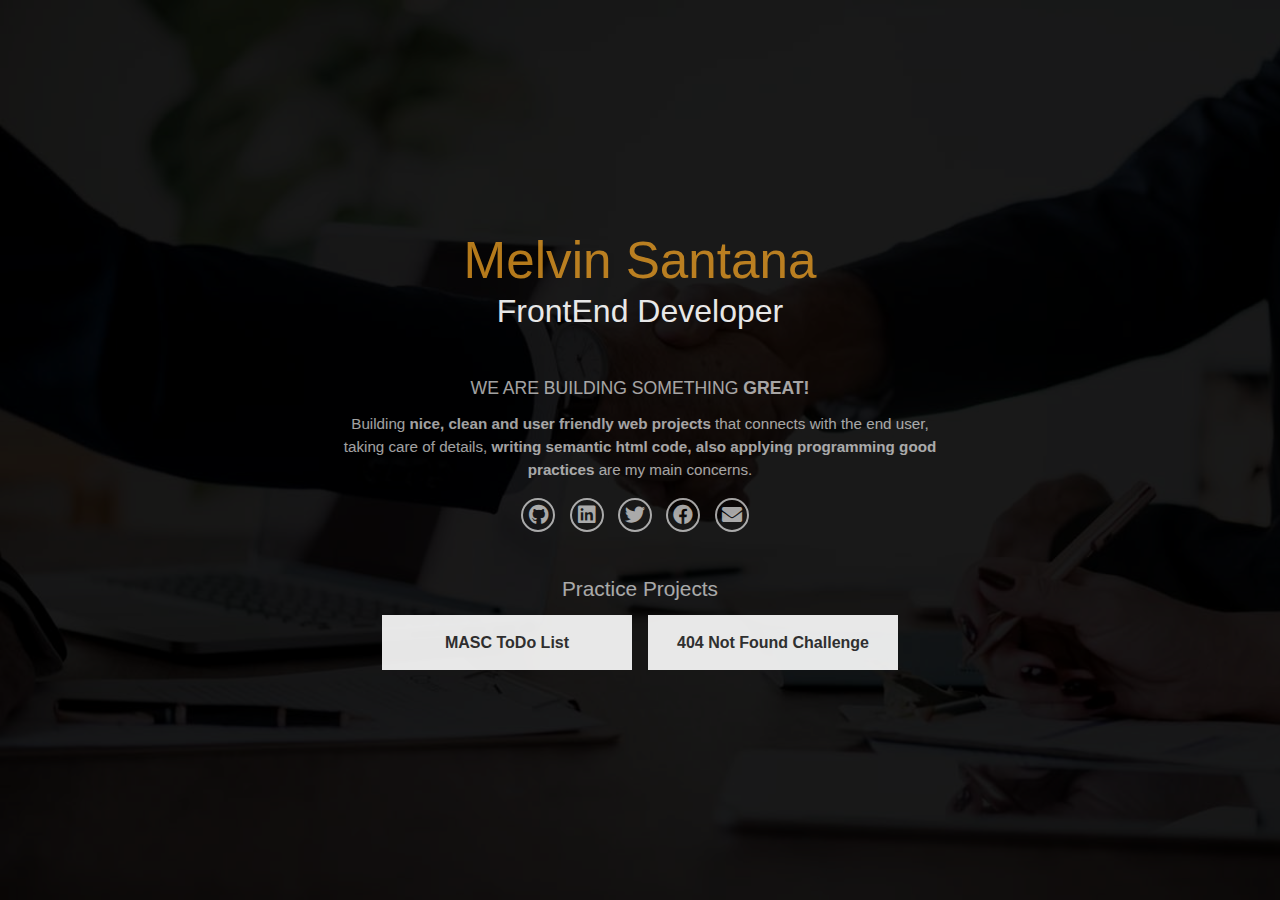
<file: index.html>
<!DOCTYPE html>
<html lang="en">
  <head>
    <meta charset="UTF-8" />
    <meta name="viewport" content="width=device-width, initial-scale=1" />
    <title>Site under construction</title>
    <link
      href="https://use.fontawesome.com/releases/v5.0.8/css/all.css"
      rel="stylesheet"
    />
    <link rel="stylesheet" href="assets/styles/style.min.css" />
  </head>

  <body>
    <div class="coverPage">
      <div class="__coverPage-content">
        <h1>Melvin Santana</h1>
        <h2>FrontEnd Developer</h2>
        <h3>We are building something <strong>GREAT!</strong></h3>
        <p>
          Building
          <strong>nice, clean and user friendly web projects</strong> that
          connects with the end user, taking care of details,
          <strong
            >writing semantic html code, also applying programming good
            practices</strong
          >
          are my main concerns.
        </p>
        <div class="socialMedia">
          <a
            class="socialIcon"
            href="https://github.com/melvinsantanac"
            target="_blank"
            rel="noreferrer noopener"
            ><i class="fab fa-github"></i
          ></a>
          <a
            class="socialIcon"
            href="https://www.linkedin.com/in/melvinsantanac"
            target="_blank"
            rel="noreferrer noopener"
            ><i class="fab fa-linkedin"></i
          ></a>
          <a
            class="socialIcon"
            href="https://twitter.com/melvinsantanac"
            target="_blank"
            rel="noreferrer noopener"
            ><i class="fab fa-twitter"></i
          ></a>
          <a
            class="socialIcon"
            href="https://www.facebook.com/melvinsantanac"
            target="_blank"
            rel="noreferrer noopener"
            ><i class="fab fa-facebook"></i
          ></a>
          <a
            class="socialIcon"
            href="mailto:mascueto@gmail.com"
            target="_blank"
            rel="noreferrer noopener"
            ><i class="fas fa-envelope"></i
          ></a>
        </div>
        <p class="projectsListTitle">practice projects</p>
        <div class="projectsList">
          <a
            class="btn-projects"
            target="_blank"
            href="https://todolist.melvinsantana.com/"
            >MASC ToDo List</a
          >
          <a
            class="btn-projects"
            target="_blank"
            href="https://404-not-found-devchallengesio.melvinsantana.com/"
            >404 Not Found Challenge</a
          >
        </div>
      </div>
    </div>
  </body>
</html>
</file>
<file: assets/styles/style.min.css>
*,::after,::before{box-sizing:border-box}body,html{font-family:"Source Sans Pro",sans-serif;margin:0;padding:0;line-height:1.2}h1,h2,h3,p{margin:0;font-weight:400}a{text-decoration:none;color:#fff}.coverPage{display:flex;align-items:center;justify-content:center;height:100svh;width:100vw;background-image:url(/assets/img/background.jpg);background-repeat:no-repeat;background-size:cover}.coverPage::before{content:"";display:block;position:absolute;background:#000;opacity:.9;width:100%;height:100%;top:0}.__coverPage-content{display:flex;justify-content:center;flex-direction:column;color:#fff;height:100%;width:50%;text-align:center;opacity:.9;padding:1em}.__coverPage-content h1{font-size:3.2rem;color:#f9a825;opacity:.8}.__coverPage-content h2{font-size:2em;margin-bottom:1.5em}.__coverPage-content h3{font-size:1.1em;margin-bottom:.8em;text-transform:uppercase;opacity:.7}.__coverPage-content p{font-size:.95em;line-height:1.5;opacity:.7}.socialMedia{margin-top:1em}.socialIcon{margin-right:10px;opacity:.7}.socialIcon i{display:inline-flex;justify-content:center;align-items:center;font-size:20px;border:2px solid #fff;border-radius:50%;padding:15px;height:25px;width:25px;transition:all .3s}.socialIcon i:hover{color:#f9a825;border-color:#f9a825}.projectsListTitle{margin-top:2em;margin-bottom:.5em;font-size:1.3rem!important;text-transform:capitalize}.projectsList{display:flex;justify-content:center;width:100%;column-gap:1em}.btn-projects{background-color:#fff;color:#333;font-weight:700;padding:1em;width:250px!important;transition:all .3s;border:2px solid transparent;-webkit-transition:all .3s;-moz-transition:all .3s;-ms-transition:all .3s;-o-transition:all .3s}.btn-projects:hover{background-color:#f9a825;color:#fff;border-color:#1b1b1b}@media only screen and (max-width:1023px){.__coverPage-content{width:100%}.__coverPage-content h1{font-size:2.8rem}.__coverPage-content h2{font-size:2rem}.projectsList{flex-direction:column;row-gap:1em}.btn-projects{text-align:center;width:100%!important}}@media only screen and (max-width:1023px) and (orientation:landscape){.__coverPage-content h1{font-size:1.7rem}.__coverPage-content p{font-size:.8rem}.__coverPage-content h2{font-size:1.2rem;margin-bottom:1em}.__coverPage-content h3{font-size:.9rem}.__coverPage-content a{font-size:.8rem}.socialIcon i{font-size:15px}.projectsList{flex-direction:row;column-gap:1em}.projectsListTitle{margin-top:1.5em!important;margin-bottom:.1em;font-size:1.2rem!important}}
</file>
